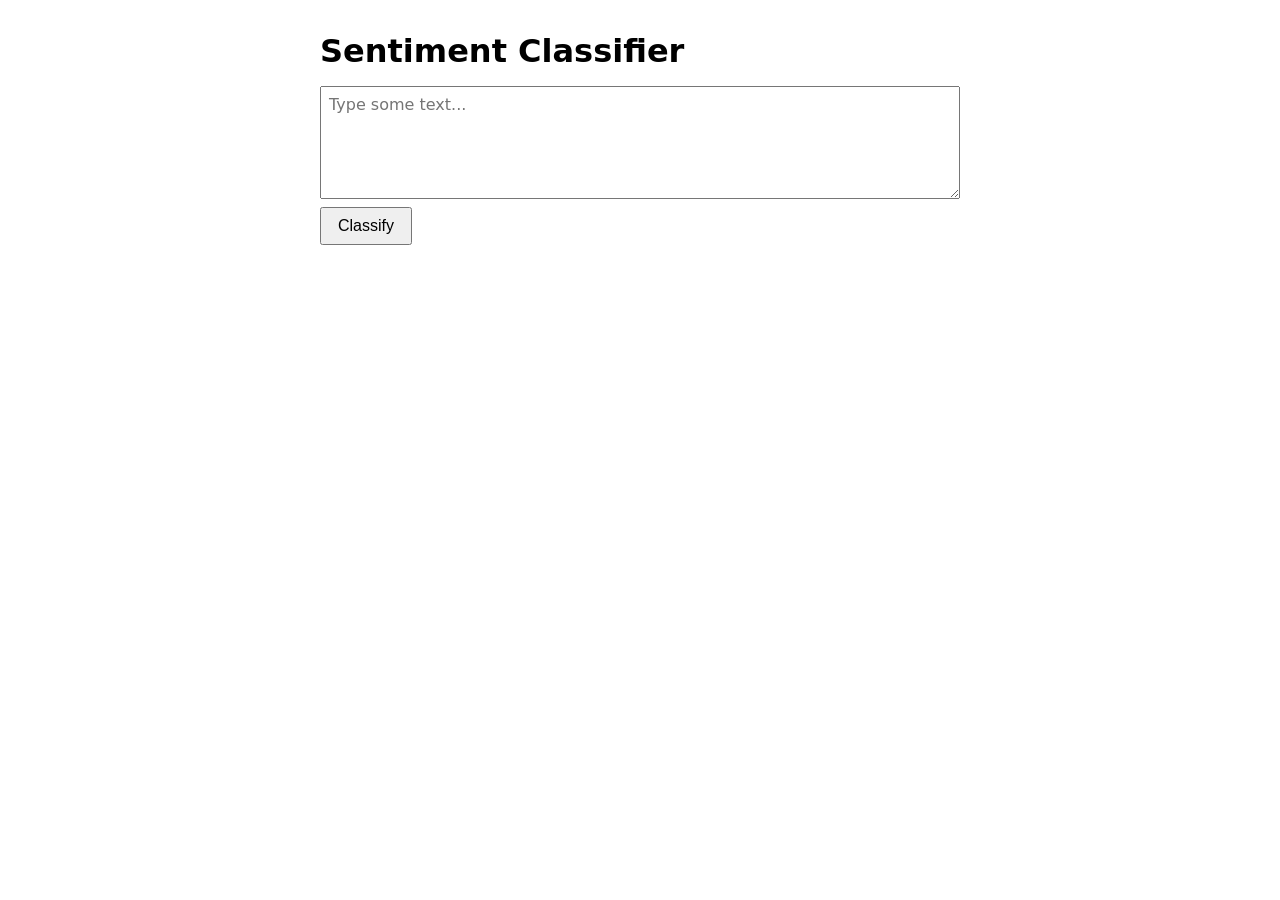
<file: app1/static/index.html>
<!DOCTYPE html>
<html lang="en">
<head>
    <meta charset="UTF-8">
    <title>Sentiment Classifier</title>
    <link rel="stylesheet" href="style.css">
</head>
<body>
    <h1>Sentiment Classifier</h1>
    <form id="classify-form">
        <textarea id="text" rows="5" placeholder="Type some text..." required></textarea>
        <button type="submit">Classify</button>
    </form>
    <div id="result"></div>
    <script src="script.js"></script>
</body>
</html>
</file>
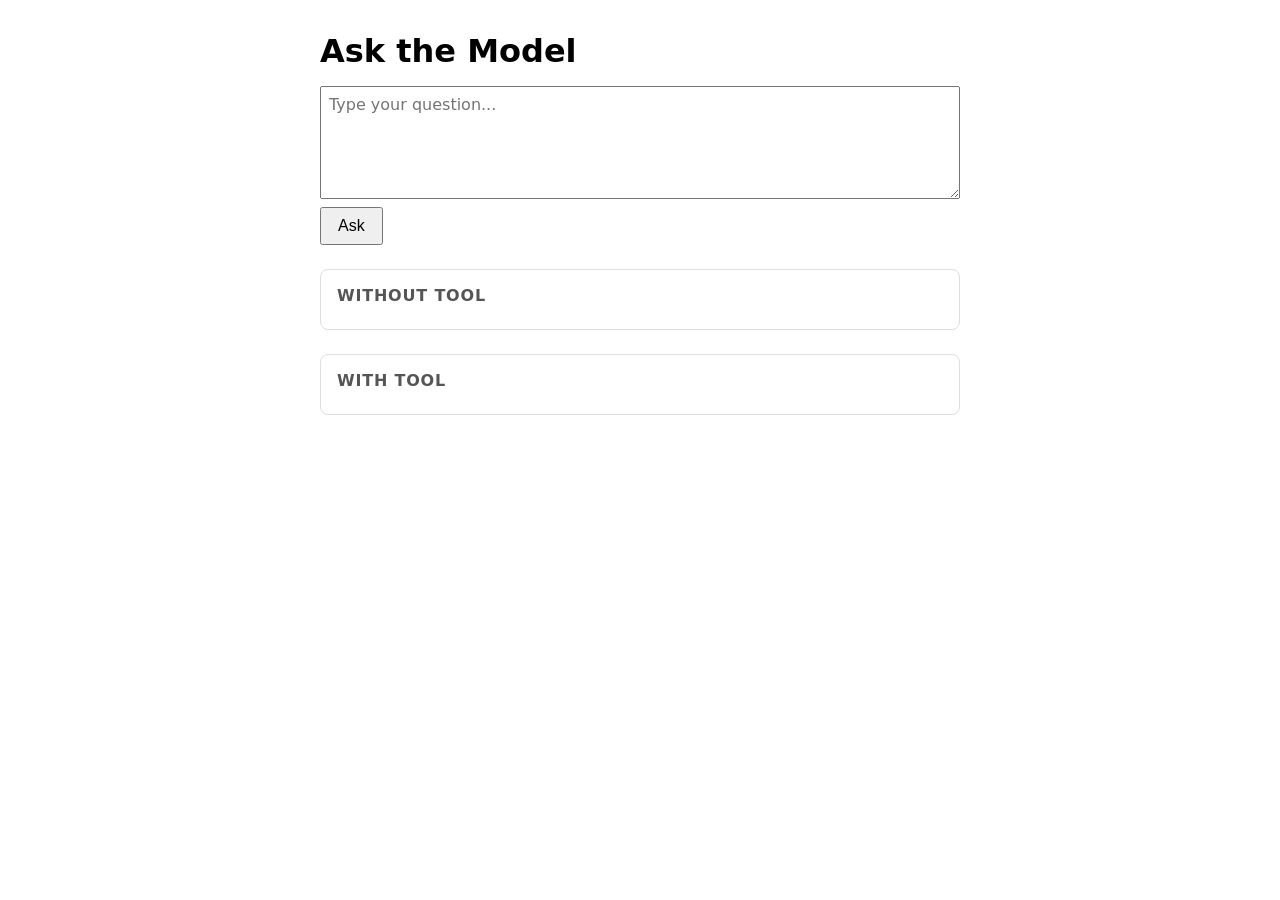
<file: app2/static/index.html>
<!DOCTYPE html>
<html lang="en">
<head>
    <meta charset="UTF-8">
    <title>Ask the Model</title>
    <link rel="stylesheet" href="style.css">
</head>
<body>
    <h1>Ask the Model</h1>
    <form id="ask-form">
        <textarea id="text" rows="5" placeholder="Type your question..." required></textarea>
        <button type="submit">Ask</button>
    </form>
    <div class="results">
        <section>
            <h2>Without tool</h2>
            <div id="result-without"></div>
        </section>
        <section>
            <h2>With tool</h2>
            <div id="result-with"></div>
        </section>
    </div>
    <script src="script.js"></script>
</body>
</html>
</file>
<file: app1/static/style.css>
body {
    font-family: system-ui, sans-serif;
    max-width: 40rem;
    margin: 2rem auto;
    padding: 0 1rem;
}

h1 {
    margin-bottom: 1rem;
}

#classify-form {
    display: flex;
    flex-direction: column;
    gap: 0.5rem;
}

textarea {
    font-family: inherit;
    font-size: 1rem;
    padding: 0.5rem;
    resize: vertical;
}

button {
    align-self: flex-start;
    padding: 0.5rem 1rem;
    font-size: 1rem;
    cursor: pointer;
}

#result {
    margin-top: 1.5rem;
    font-size: 1.25rem;
    font-weight: bold;
}
</file>
<file: app2/static/style.css>
body {
    font-family: system-ui, sans-serif;
    max-width: 40rem;
    margin: 2rem auto;
    padding: 0 1rem;
}

h1 {
    margin-bottom: 1rem;
}

#ask-form {
    display: flex;
    flex-direction: column;
    gap: 0.5rem;
}

textarea {
    font-family: inherit;
    font-size: 1rem;
    padding: 0.5rem;
    resize: vertical;
}

button {
    align-self: flex-start;
    padding: 0.5rem 1rem;
    font-size: 1rem;
    cursor: pointer;
}

.results {
    margin-top: 1.5rem;
    display: flex;
    flex-direction: column;
    gap: 1.5rem;
}

.results h2 {
    margin: 0 0 0.5rem;
    font-size: 1rem;
    color: #555;
    text-transform: uppercase;
    letter-spacing: 0.05em;
}

.results section {
    padding: 1rem;
    border: 1px solid #ddd;
    border-radius: 0.5rem;
}

.results div {
    white-space: pre-wrap;
    line-height: 1.5;
}

#result-with {
    font-family: ui-monospace, monospace;
    font-size: 0.85rem;
    max-height: 30rem;
    overflow: auto;
}
</file>
